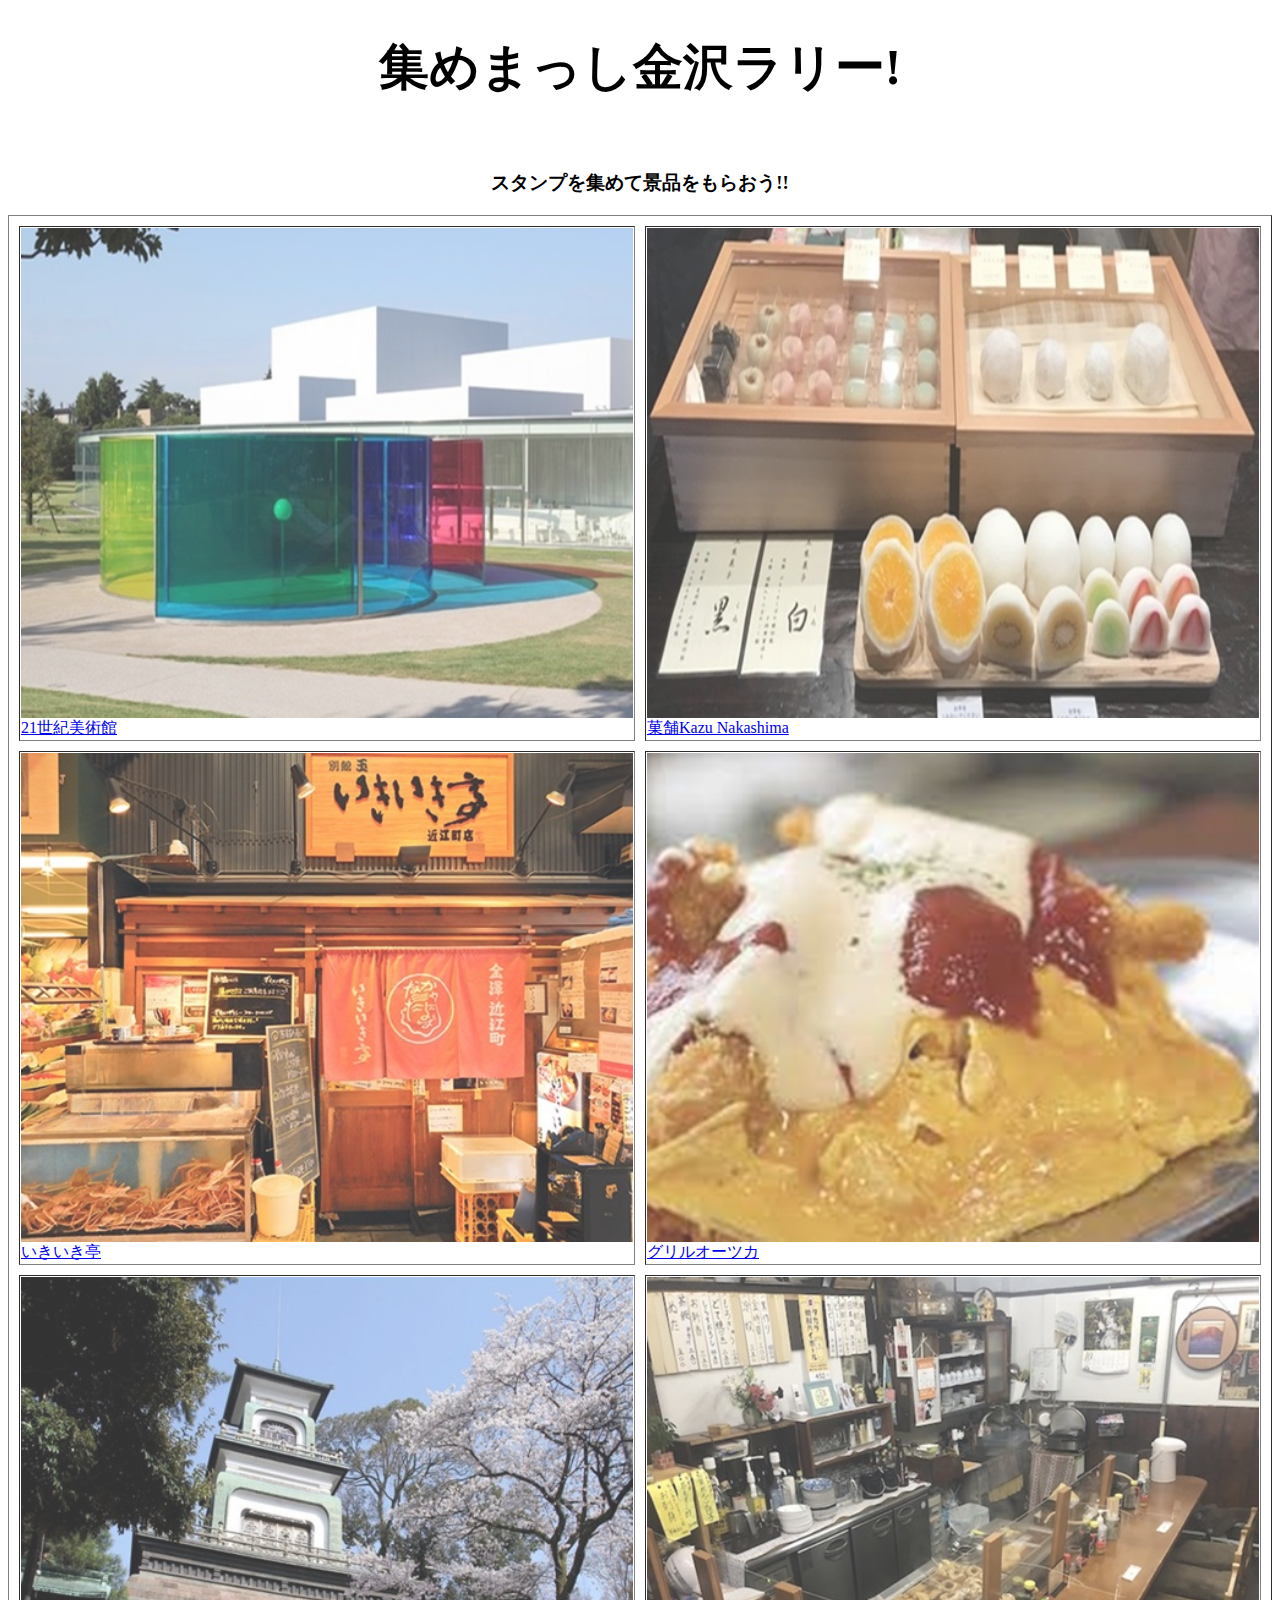
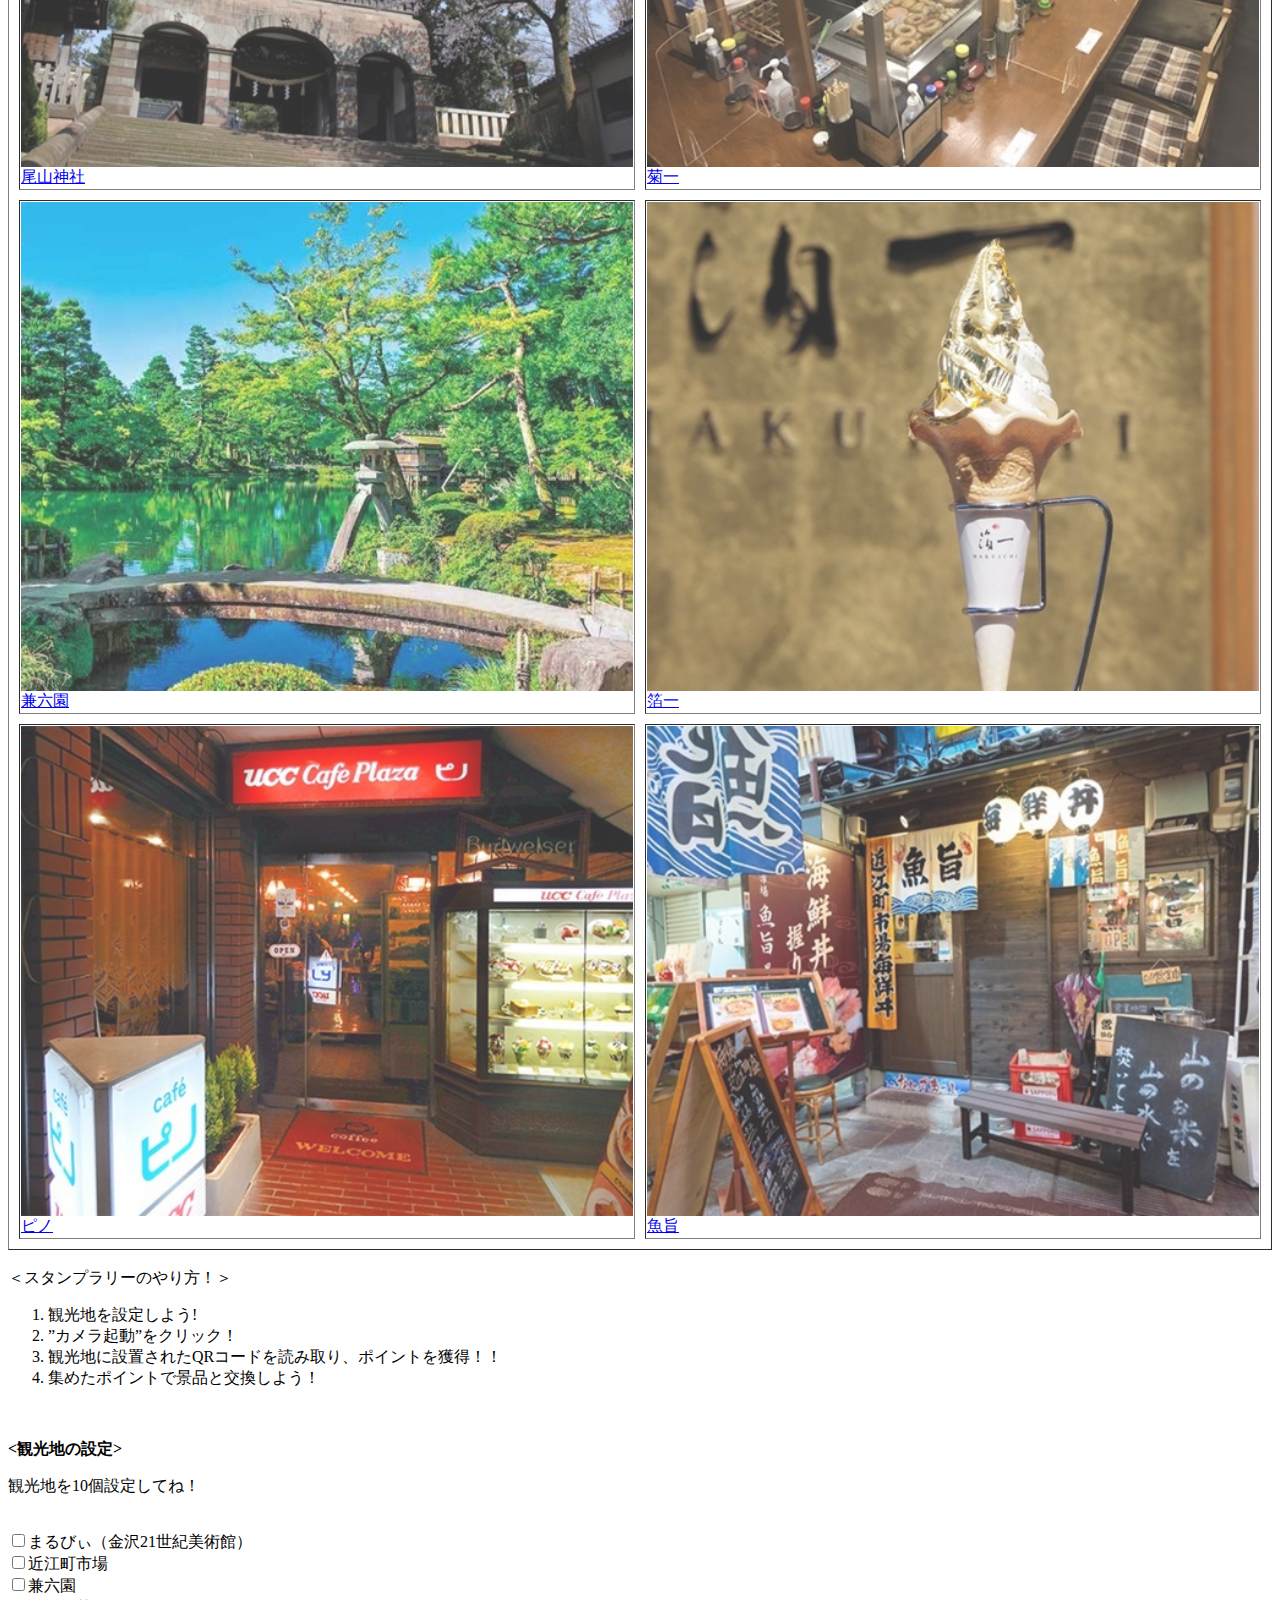
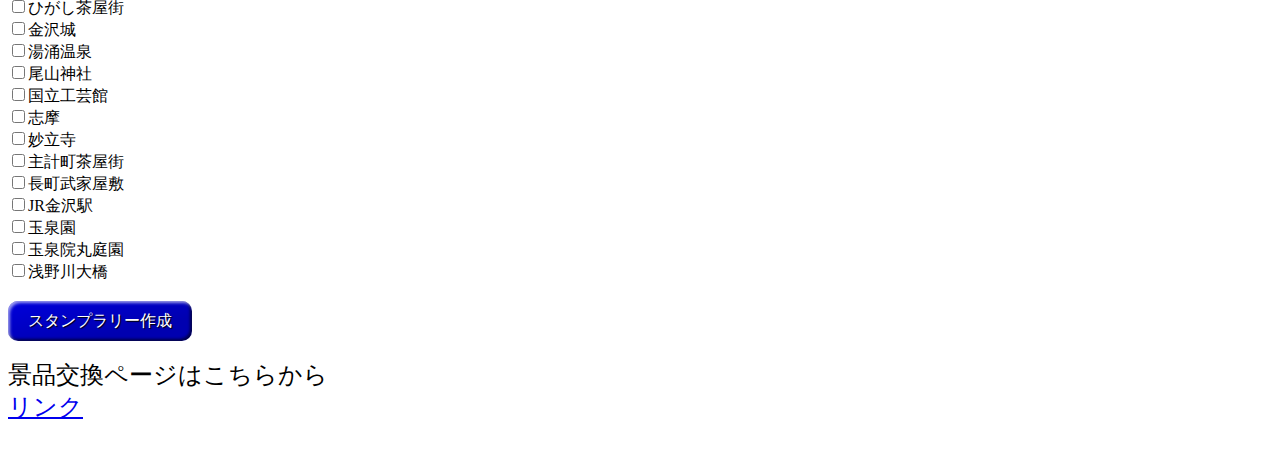
<file: index.html>
<!DOCTYPE html>
<html lang="ja">
    <head>
        <meta charset="UTF-8">
        <meta name="viewport" content="width=device-width, initial-scale=1.0">
        <title>集めまっし金沢ラリー</title>
        <link rel="stylesheet" href="stylesheet.css">
		<link rel="stylesheet" href="button1.css">
		<link rel="stylesheet" href="stamp.css">
		<script src="./jsQR.js"></script>
		<script>
		var now = new Date();	
		function LoadProc(ID) {
			var Year = now.getFullYear();
			var Month = now.getMonth()+1;
			var Date = now.getDate();

			var today = Year + "." + Month + "." + Date;

			ID.setAttribute("data-date", today);
		}
		</script>
    </head>

    <body>

        <div class="header">
            <h1>集めまっし金沢ラリー!</h1>
        </div>

        <div id="main1" class="main1">
            <h3>スタンプを集めて景品をもらおう!!</h3>
            
            <table id="stamp" cellspacing="10" border="1">
                <tr> <td><img src="21世紀.jpg" alt="21世紀美術館"><a href="https://www.kanazawa21.jp/">21世紀美術館</a></td>
                     <td><img src="kazunakasima.jpeg" alt="Kazunakashima"><a href="https://kazunakashima.gorp.jp/">菓舗Kazu Nakashima</a></td>
                </tr> 
                <tr> <td><img src="いきいき.jpg" alt="いきいき亭"><a href="https://ohmicho-ichiba.com/gourmet/shop70401/">いきいき亭</a></td>
                     <td><img src="オーツカ.jpg" alt="グリルオーツカ"><a href="https://www.instagram.com/grill_otsuka/?hl=ja">グリルオーツカ</a></td>
                </tr>  
                <tr> <td><img src="おやま.jpg" alt="尾山神社"><a href="http://www.oyama-jinja.or.jp/">尾山神社</a></td>
                     <td><img src="きくいち.jpg" alt="菊一"><a href="https://www.kanazawabiyori.com/special/oden/2022/10/54835.html">菊一</a></td>
                </tr>
                <tr> <td><img src="けんろく.jpg" alt="兼六園"><a href="https://kenrokuen.or.jp/">兼六園</a></td>
                     <td><img src="はくいち.jpg" alt="箔一"><a href="https://kanazawa.hakuichi.co.jp/">箔一</a></td>
                </tr>
                <tr> <td><img src="ピノ.jpg" alt="ピノ"><a href="https://tabelog.com/ishikawa/A1701/A170101/17006391/">ピノ</a></td>
                     <td><img src="魚旨.jpg" alt="魚旨"><a href="https://ohmicho-ichiba.com/gourmet/shop70701/">魚旨</a></td>
                </tr>
            </table><br>
			
			<div>
				＜スタンプラリーのやり方！＞
				<ol>
					<li>観光地を設定しよう!</li>
					<li>”カメラ起動”をクリック！</li>
					<li>観光地に設置されたQRコードを読み取り、ポイントを獲得！！</li>
					<li>集めたポイントで景品と交換しよう！</li>
				</ol>
			</div><br>
			
			<div>
				<p style="font-weight:bold;"><観光地の設定></p>
				<p>観光地を10個設定してね！</p><br>
				<input type="checkbox" name="spot" id="spot1" value="まるびぃ">まるびぃ（金沢21世紀美術館）<br>
				<input type="checkbox" name="spot" id="spot2" value="近江町市場">近江町市場<br>
				<input type="checkbox" name="spot" id="spot3" value="兼六園">兼六園<br>
				<input type="checkbox" name="spot" id="spot4" value="ひがし茶屋街">ひがし茶屋街<br>
				<input type="checkbox" name="spot" id="spot5" value="金沢城">金沢城<br>
				<input type="checkbox" name="spot" id="spot6" value="湯涌温泉">湯涌温泉<br>
				<input type="checkbox" name="spot" id="spot7" value="尾山神社">尾山神社<br>
				<input type="checkbox" name="spot" id="spot8" value="国立工芸館">国立工芸館<br>
				<input type="checkbox" name="spot" id="spot9" value="志摩">志摩<br>
				<input type="checkbox" name="spot" id="spot10" value="妙立寺">妙立寺<br>
				<input type="checkbox" name="spot" id="spot11" value="主計町茶屋街">主計町茶屋街<br>
				<input type="checkbox" name="spot" id="spot12" value="長町武家屋敷">長町武家屋敷<br>
				<input type="checkbox" name="spot" id="spot13" value="JR金沢駅">JR金沢駅<br>
				<input type="checkbox" name="spot" id="spot14" value="玉泉園">玉泉園<br>
				<input type="checkbox" name="spot" id="spot15" value="玉泉院丸庭園">玉泉院丸庭園<br>
				<input type="checkbox" name="spot" id="spot16" value="浅野川大橋">浅野川大橋<br>
			</div><br>
			
			<button class="styled1" type="button" onclick="check()">スタンプラリー作成</button><br><br>
			
			<font id="text" color="red" size="+2"></font>
			
			<script>
			const maxChecks = 10;
			const checkboxes = document.querySelectorAll('input[name="spot"]');

			checkboxes.forEach((checkbox) => {
				checkbox.addEventListener('change', () => {
					const checkedCheckboxes = document.querySelectorAll('input[name="spot"]:checked');
					if (checkedCheckboxes.length >= maxChecks) {
						checkboxes.forEach((cb) => {
							if (!cb.checked) {
							cb.disabled = true;
							}
						});
					} else {
						checkboxes.forEach((cb) => {
						cb.disabled = false;
						});
					}
				});
			});
			
			function check() {
				const checkboxes = document.querySelectorAll('input[name="spot"]');
				const checkedCheckboxes = document.querySelectorAll('input[name="spot"]:checked');
				if (checkedCheckboxes.length == 10) {
					document.getElementById("result1").textContent = checkedCheckboxes[0].value;
					document.getElementById("result2").textContent = checkedCheckboxes[1].value;
					document.getElementById("result3").textContent = checkedCheckboxes[2].value;
					document.getElementById("result4").textContent = checkedCheckboxes[3].value;
					document.getElementById("result5").textContent = checkedCheckboxes[4].value;
					document.getElementById("result6").textContent = checkedCheckboxes[5].value;
					document.getElementById("result7").textContent = checkedCheckboxes[6].value;
					document.getElementById("result8").textContent = checkedCheckboxes[7].value;
					document.getElementById("result9").textContent = checkedCheckboxes[8].value;
					document.getElementById("result10").textContent = checkedCheckboxes[9].value;
					
					for (checkbox of checkboxes) {
						checkbox.checked = false;
						checkbox.disabled = false;
					}
					
					let hidden = document.getElementById("main1");
					let show = document.getElementById("main2");
					hidden.style.display = "none";
					show.style.display = "inline";
				} else {
					let text = document.getElementById("text");
					text.textContent = "10個設定されていません";
				}
			}
			</script>
			
			<div style="font-size:150%;">
				景品交換ページはこちらから<br>
				<a href="keihin.html">リンク</a>
			</div>
			
		</div>
		
		<div id="main2" class="main2">
			<div>
			<h3>スタンプを集めて景品をもらおう!!</h3>
			
			<div id="common" class="button" onclick="vew()">カメラ起動</div><br><br>
			
			<div style="text-align: center;"><canvas id="canvas"></canvas></div><br>
			
			<table id="set_stamp" cellspacing="15" "" border="1">
                <tr><td height="150"><div id="result1" data-date=""></div></td><td height="150"><div id="result2" data-date=""></div></td></tr> 
                <tr><td height="150"><div id="result3" data-date=""></div></td><td height="150"><div id="result4" data-date=""></div></td></tr>  
                <tr><td height="150"><div id="result5" data-date=""></div></td><td height="150"><div id="result6" data-date=""></div></td></tr>
                <tr><td height="150"><div id="result7" data-date=""></div></td><td height="150"><div id="result8" data-date=""></div></td></tr>
                <tr><td height="150"><div id="result9" data-date=""></div></td><td height="150"><div id="result10" data-date=""></div></td></tr>
            </table><br><br>
	
			<div style="font-size:150%;">
				現在のポイント数：<span id="point"></span>pt
			</div><br>
			
			<div id="compleat_stamp1" style="color: red;font-size: 200%;"></div><br>
			<div id="compleat_stamp2" style="font-size: 200%;"></div><br>
			<div id="target" class="styled2" type="button" style="text-align: center;" onclick="stamprally_list()">新たに設定！</div><br><br>
			
			<script>
			var point = 0;
			var myValue = localStorage.getItem("myValue");
			document.getElementById("point").textContent = myValue;
			var total_count =0;
			var table_list = [result1, result2, result3, result4, result5, result6, result7, result8, result9, result10];
			
			
			function vew() {
				/*stamp("金沢城");*/
				
				document.getElementById("common").style.visibility = "hidden";
				document.getElementById("canvas").style.display = "inline";
				
				var video = document.createElement("video");
				var canvasElement = document.getElementById("canvas");
				var canvas = canvasElement.getContext("2d");

				function drawLine(begin, end, color) {
					canvas.beginPath();
					canvas.moveTo(begin.x, begin.y);
					canvas.lineTo(end.x, end.y);
					canvas.lineWidth = 4;
					canvas.strokeStyle = color;
					canvas.stroke();
				}
						
				let stream;
				navigator.mediaDevices.getUserMedia({ video: { facingMode: "environment" } }).then(function(Mystream) {
					stream = Mystream;
					video.srcObject = stream;
					video.setAttribute("playsinline", true);						
					video.play();
					requestAnimationFrame(tick);
				});
				
				function tick() {
					if (video.readyState === video.HAVE_ENOUGH_DATA) {
						canvasElement.height = video.videoHeight;
						canvasElement.width = video.videoWidth;
						canvas.drawImage(video, 0, 0, canvasElement.width, canvasElement.height);
						var imageData = canvas.getImageData(0, 0, canvasElement.width, canvasElement.height);
						var code = jsQR(imageData.data, imageData.width, imageData.height, {
							inversionAttempts: "dontInvert",
						});
						if (code) {
							drawLine(code.location.topLeftCorner, code.location.topRightCorner, "#FF3B58");
							drawLine(code.location.topRightCorner, code.location.bottomRightCorner, "#FF3B58");
							drawLine(code.location.bottomRightCorner, code.location.bottomLeftCorner, "#FF3B58");
							drawLine(code.location.bottomLeftCorner, code.location.topLeftCorner, "#FF3B58");
							stamp(code.data);
							// カメラを停止する
							stream.getTracks().forEach(track => track.stop());
							document.getElementById("canvas").style.display = "none";
						}
					}
					requestAnimationFrame(tick);
				}
			}
			
			
			function stamp(message) {
				for (let i = 0; i < table_list.length; i += 1) {
					let table_id = table_list[i];
					var table_text = table_id.textContent;
					if (table_text == message) {
						if (table_id.getAttribute('class') != "stamp1") {
							table_id.classList.add("stamp1");
							LoadProc(table_id);
							point += 1;
							total_count += 1;
						}
					} 
				}
				
				if (total_count == 10) {
					total_count = 0;
					let compleat_stamp1 = document.getElementById("compleat_stamp1");
					compleat_stamp1.textContent = "Congratulations!";
					let compleat_stamp2 = document.getElementById("compleat_stamp2");
					compleat_stamp2.textContent = "新たに目的地を設定してね！";
					document.getElementById("target").style.visibility = "visible";
				}
				document.getElementById("common").style.visibility = "visible";
				document.getElementById("point").textContent = point;
				localStorage.setItem("myValue", point);
			}
				
			function stamprally_list(){
				for (let i = 1; i < table_list.length; i += 1) {
					let table_id = table_list[i];
					var table_text = table_id.textContent;
					if (table_id.getAttribute('class') == "stamp1") {
						table_id.classList.remove("stamp1");
						table_id.setAttribute("data-date", "");
					}
				}
				let compleat_stamp1 = document.getElementById("compleat_stamp1");
				compleat_stamp1.textContent = "";
				let compleat_stamp2 = document.getElementById("compleat_stamp2");
				compleat_stamp2.textContent = "";
				document.getElementById("target").style.visibility = "hidden";
				
				let show = document.getElementById("main1");
				let hidden = document.getElementById("main2");
				hidden.style.display = "none";
				show.style.display = "inline";
			}
			</script><br>
			
        </div>

        <footer class="footer">
			＜参考情報＞<br>
			<a href="https://www4.city.kanazawa.lg.jp/index.html">金沢市ホームページ</a><br>
            <a href="https://www.kanazawa-kankoukyoukai.or.jp/">金沢旅物語</a><br>
        </footer>    

    </body> 
</html>
</file>
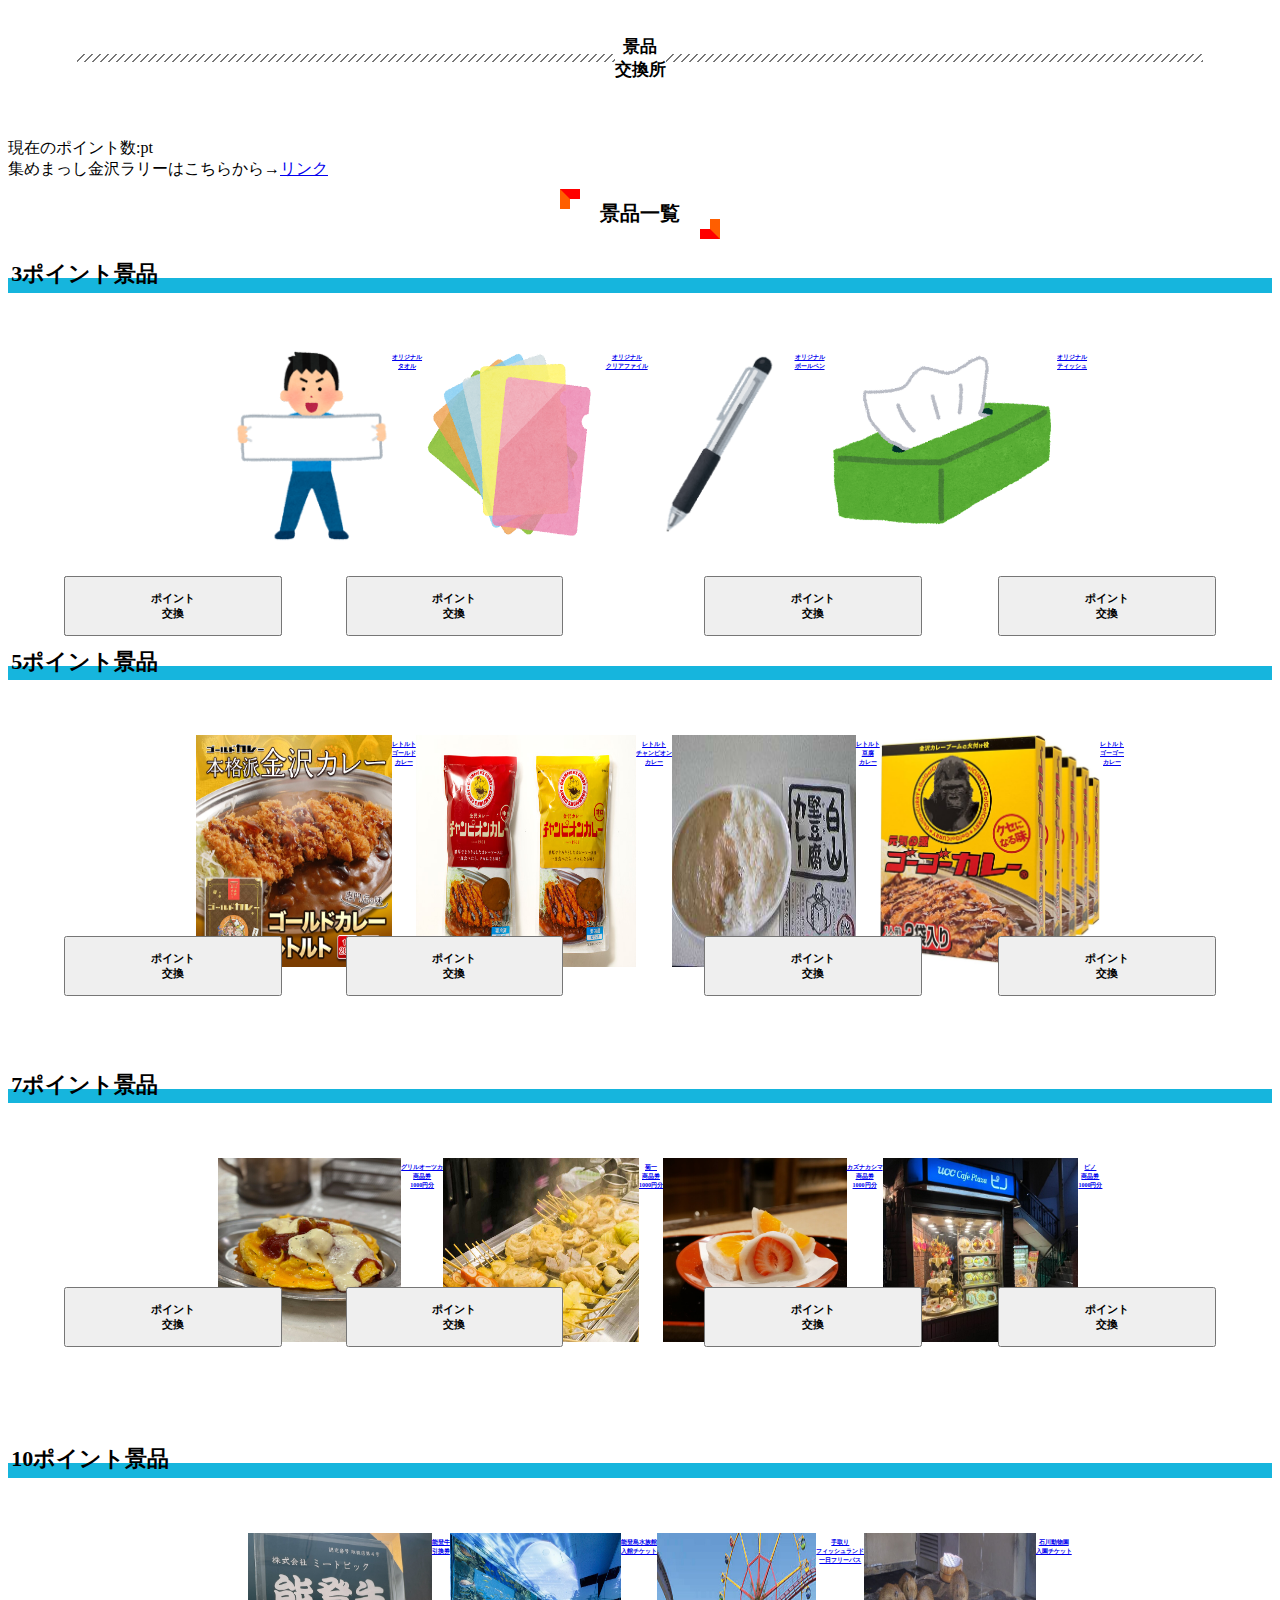
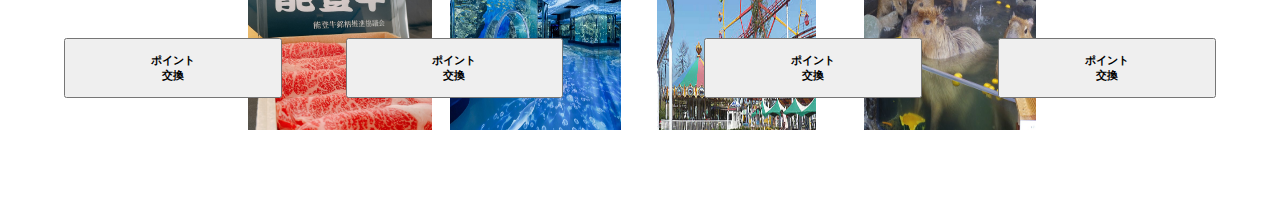
<file: keihin.html>
<!DOCTYPE html>
<html lang="jp">
<head>
    <meta charset="UTF-8">
    <meta name="viewport" content="width=device-width, initial-scale=1.0">
    <title>Document</title>
    <link rel ="stylesheet" href = "stylesheet2.css">
</head>
<body>
    <div>
        <button type="button" onclick="location.href='https://00sato.github.io/atumemassi/'">メインページ</button>
    </div>
    <div class="header">
        <h1>景品<br>交換所</h1>
    </div>
    <div>現在のポイント数:<span id="point"></span>pt</div>
    <script>
      var myValue = localStorage.getItem("myValue");
      document.getElementById("point").textContent = myValue;
    </script>
    
	<div>
		集めまっし金沢ラリーはこちらから→<a href="index.html">リンク</a>
	</div>
	
    <h3>景品一覧</h3>
    <div class="aaa">
        <h4>3ポイント景品</h4>
    </div>
    <br>
    <br>
    <ul>
    <img src ="music_live_towel_man.png" width ="13%" >
    <br>
    <h2><a href="https://www.instagram.com/shiyute927/">オリジナル<br> タオル</a></h2>
    <img src ="clear_file.png" width ="15%" >
    <br>
    <h2><a href="https://raksul.com/print/clearfile?utm_source=google&utm_medium=cpc&utm_campaign=gsem_yid10_pbu&gad_source=1&gclid=Cj0KCQiAmNeqBhD4ARIsADsYfTcmClnrYH4bt_j8yeGkjiMLjmWK1TOYIXSYz75kR3pESNAbYBewBp8aAkUHEALw_wcB">オリジナル<br> クリアファイル</a></h2>
    <img src ="bunbougu_ballpen.png" width ="12%"  >
    <br>
    <h2><a href="https://novelty.raksul.com/categories/writing-instruments/multi-function-color-pens?utm_source=google&utm_medium=cpc&utm_campaign=gsem_pen_multi-function-color_novelty&utm_term=%E5%A4%9A%E8%89%B2%E3%83%9C%E3%83%BC%E3%83%AB%E3%83%9A%E3%83%B3%20%E3%82%AA%E3%83%AA%E3%82%B8%E3%83%8A%E3%83%AB&gad_source=1&gclid=Cj0KCQiAmNeqBhD4ARIsADsYfTcU0vqKJO7HSe8MkbYFcrgdMQTWmPOXVb37TQnzWyxq8HwvQ1Gg79gaAlmHEALw_wcB/">オリジナル<br> ボールペン</a></h2>
    <img src ="tissue.png" width ="19%" >
    <br>
    <h2><a href="https://novelty.raksul.com/categories/box-tissues?utm_source=google&u tm_medium=cpc&utm_campaign=gsem_box-tissues_novelty&utm_term=%E3%83%9C%E3%83%83%E3%82%AF%E3%82%B9%E3%83%86%E3%82%A3%E3%83%83%E3%82%B7%E3%83%A5%20%E5%8D%B0%E5%88%B7&gad_source=1&gclid=Cj0KCQiAmNeqBhD4ARIsADsYfTdYszqC9LqQORmRPT5BJL7GsHv5qIwm3rPaHFOqwb5GKRO61yTQRYsaAkzpEALw_wcB/">オリジナル<br> ティッシュ</a></h2>
    <style>
        ul {
          display: flex;
          justify-content: center;
        }
      
        li {
          list-style: none;
        }
      
        li:nth-child(2) {
          margin: 0 100px;
        }
    </style>
    </ul>  
    <br><br><br>
    <div class="bbb">
        <h4>5ポイント景品</h4>
    </div>
    <br>
    <br>
    <ul>
        <img src ="f7f86dd342214a2e512831ec8cbb2823.jpg" width = "16%" >
        <h2><a href="https://www.gold-curry-honten.com/">レトルト<br>ゴールド<br>カレー</a></h2>
        <img src ="img_lineup_chilled540g.jpg"width = "18%" >
        <h2><a href="https://chancurry.com/">レトルト<br>チャンピオン<br>カレー</a></h2>
        <img src ="L3235650000834335.jpg"width = "15%" >
        <h2><a href="https://nanahoshicurry.jp/">レトルト<br>豆腐<br>カレー</a></h2>
        <img src ="8179E1fgzPL._AC_UF894,1000_QL80_.jpg" width = "18%">
        <h2><a href="https://www.gogocurry.com/">レトルト<br>ゴーゴー<br>カレー</a></h2> 
        <style>
            ul {
              display: flex;
              justify-content: center;
            }
          
            li {
              list-style: none;
            }
          
            li:nth-child(2) {
              margin: 0 100px;
            }
        </style>
    </ul>
    <br><br><br>
    <div class="hata">
        <h4>7ポイント景品</h4>
    </div>
    <br>
    <br>
    <ul>
        <img src ="640x640_rect_150636403.jpg"width = "15%"  >
        <h2><a href="https://www.instagram.com/grill_otsuka/?hl=ja">グリルオーツカ<br>商品券<br>1000円分</a></h2>
        <img src ="-20180323121839.jpg" width = "16%" >
        <h2><a href="https://www.e-katamachi.com/kikuichi/">菊一<br>商品券<br>1000円分</a></h2>
        <img src ="640x640_rect_146270392.jpg"  width = "15%" >
        <h2><a href="https://kazunakashima.gorp.jp/">カズナカシマ<br>商品券<br>1000円分</a></h2>
        <img src ="640x640_rect_2127d28eba0ad050faec130a4f01324b.jpg" width = "16%" >
        <h2><a href="https://tabelog.com/ishikawa/A1701/A170101/17006391/">ピノ<br>商品券<br>1000円分</a></h2> 
        <style>
            ul {
              display: flex;
              justify-content: center;
            }
          
            li {
              list-style: none;
            }
          
            li:nth-child(2) {
              margin: 0 100px;
            }
        </style>
    </ul>
    <br><br><br>
    <div class="ccc">
        <h4>10ポイント景品</h4>
    </div>
    <br>
    <br>
    <ul>
        <img src ="6598339d37605970ceddf255018d8b20.jpg" width = "15%" >
        <h2><a href="https://www.notoushi.net/">能登牛<br>引換券</a></h2>
        <img src ="1200.jpg" width = "14%">
        <h2><a href="https://www.notoaqua.jp/">能登島水族館<br>入館チケット</a></h2>
        <img src ="pa12.jpg"   width = "13%">
        <h2><a href="https://tedori.jp/">手取り<br>フィッシュランド<br>一日フリーパス</a></h2>
        <img src ="0948c_0000563928_1.jpg"width = "14%" >
        <h2><a href="https://www.ishikawazoo.jp/">石川動物園<br>入園チケット</a></h2> 
        <style>
            ul {
              display: flex;
              justify-content: center;
            }
          
            li {
              list-style: none;
            }
          
            li:nth-child(2) {
              margin: 0 100px;
            }
        </style>

    <div class="btn-container">
      <button id="btn3" >ポイント<br>交換</button>
      <button id="btn4" >ポイント<br>交換</button>
      <button id="btn5" >ポイント<br>交換</button>
      <button id="btn6" >ポイント<br>交換</button>
      <button id="btn7" >ポイント<br>交換</button>
      <button id="btn8" >ポイント<br>交換</button>
      <button id="btn9" >ポイント<br>交換</button>
      <button id="btn10" >ポイント<br>交換</button>
      <button id="btn11" >ポイント<br>交換</button>
      <button id="btn12" >ポイント<br>交換</button>
      <button id="btn13" >ポイント<br>交換</button>
      <button id="btn14" >ポイント<br>交換</button>
      <button id="btn15" >ポイント<br>交換</button>
      <button id="btn16" >ポイント<br>交換</button>
      <button id="btn17" >ポイント<br>交換</button>
      <button id="btn18" >ポイント<br>交換</button>
    </div>
    <div id="mask" class="hidden"></div>
    <section id="modal" class="hidden">
      <p>３ポイント消費して<br>オリジナルタオル<br>を購入しました</p>
    </section>
    <div id="mask2" class="hidden"></div>
    <section id="modal2" class="hidden">
      <p>３ポイント消費して<br>オリジナルクリアファイル<br>を購入しました</p>
    </section>
    <div id="mask3" class="hidden"></div>
    <section id="modal3" class="hidden">
      <p>３ポイント消費して<br>オリジナルボールペン<br>を購入しました</p>
    </section>
    <div id="mask4" class="hidden"></div>
    <section id="modal4" class="hidden">
      <p>３ポイント消費して<br>オリジナルティッシュ<br>を購入しました</p>
    </section>
    <div id="mask5" class="hidden"></div>
    <section id="modal5" class="hidden">
      <p>５ポイント消費して<br>レトルト・ゴールドカレー<br>を購入しました</p>
    </section>
    <div id="mask6" class="hidden"></div>
    <section id="modal6" class="hidden">
      <p>５ポイント消費して<br>レトルト<br>チャンピオンカレー<br>を購入しました</p>
    </section>
    <div id="mask7" class="hidden"></div>
    <section id="modal7" class="hidden">
      <p>５ポイント消費して<br>レトルト・豆腐カレー<br>を購入しました</p>
    </section>
    <div id="mask8" class="hidden"></div>
    <section id="modal8" class="hidden">
      <p>５ポイント消費して<br>レトルト・ゴーゴーカレー<br>を購入しました</p>
    </section>
    <div id="mask9" class="hidden"></div>
    <section id="modal9" class="hidden">
      <p>7ポイント消費して<br>グリルオーツカ<br>商品券1000円分<br>を購入しました</p>
    </section>
    <div id="mask10" class="hidden"></div>
    <section id="modal10" class="hidden">
      <p>7ポイント消費して<br>菊一・商品券1000円分<br>を購入しました</p>
    </section>
    <div id="mask11" class="hidden"></div>
    <section id="modal11" class="hidden">
      <p>7ポイント消費して<br>カズナカシマ<br>商品券1000円分<br>を購入しました</p>
    </section>
    <div id="mask12" class="hidden"></div>
    <section id="modal12" class="hidden">
      <p>7ポイント消費して<br>ピノ・商品券1000円分<br>を購入しました</p>
    </section>
    <div id="mask13" class="hidden"></div>
    <section id="modal13" class="hidden">
      <p>１０ポイント消費して<br>能登牛・引換券<br>を購入しました</p>
    </section>
    <div id="mask14" class="hidden"></div>
    <section id="modal14" class="hidden">
      <p>１０ポイント消費して<br>能登島水族館<br>入館チケット<br>を購入しました</p>
    </section>
    <div id="mask15" class="hidden"></div>
    <section id="modal15" class="hidden">
      <p>１０ポイント消費して<br>手取りフィッシュランド<br>一日フリーパス<br>を購入しました</p>
    </section>
    <div id="mask16" class="hidden"></div>
    <section id="modal16" class="hidden">
      <p>１０ポイント消費して<br>石川動物園・入園チケット<br>を購入しました</p>
    </section>

    <script>
    const btn3 = document.getElementById('btn3');
    const mask = document.getElementById('mask');
    const modal = document.getElementById('modal');
	var myValue = localStorage.getItem("myValue");
	var point = myValue;

    btn3.addEventListener('click', () => {
	  point = point - 3;
	  if (point >= 0) {
		document.getElementById("point").textContent = point;
		localStorage.setItem("myValue", point);
		mask.classList.remove('hidden');
		modal.classList.remove('hidden');
	  } else {
	    point = point + 3;
	  }
    });

      mask.addEventListener('click', () => {
      mask.classList.add('hidden');
      modal.classList.add('hidden');
    });

    const btn4 = document.getElementById('btn4');
    const mask2 = document.getElementById('mask2');
    const modal2 = document.getElementById('modal2');

    btn4.addEventListener('click', () => {
	  point = point - 3;
	  if (point >= 0) {
		document.getElementById("point").textContent = point;
		localStorage.setItem("myValue", point);
		mask.classList.remove('hidden');
		modal.classList.remove('hidden');
	  } else {
	    point = point + 3;
	  }
    });

      mask2.addEventListener('click', () => {
      mask2.classList.add('hidden');
      modal2.classList.add('hidden');
    });

    const btn5 = document.getElementById('btn5');
    const mask3 = document.getElementById('mask3');
    const modal3 = document.getElementById('modal3');

    btn5.addEventListener('click', () => {
	  point = point - 3;
	  if (point >= 0) {
		document.getElementById("point").textContent = point;
		localStorage.setItem("myValue", point);
		mask.classList.remove('hidden');
		modal.classList.remove('hidden');
	  } else {
	    point = point + 3;
	  }
    });

      mask3.addEventListener('click', () => {
      mask3.classList.add('hidden');
      modal3.classList.add('hidden');
    });

    const btn6 = document.getElementById('btn6');
    const mask4 = document.getElementById('mask4');
    const modal4 = document.getElementById('modal4');

    btn6.addEventListener('click', () => {
	  point = point - 3;
	  if (point >= 0) {
		document.getElementById("point").textContent = point;
		localStorage.setItem("myValue", point);
		mask.classList.remove('hidden');
		modal.classList.remove('hidden');
	  } else {
	    point = point + 3;
	  }
    });

      mask4.addEventListener('click', () => {
      mask4.classList.add('hidden');
      modal4.classList.add('hidden');
    });

    const btn7 = document.getElementById('btn7');
    const mask5 = document.getElementById('mask5');
    const modal5 = document.getElementById('modal5');

    btn7.addEventListener('click', () => {
	  point = point - 5;
	  if (point >= 0) {
		document.getElementById("point").textContent = point;
		localStorage.setItem("myValue", point);
		mask.classList.remove('hidden');
		modal.classList.remove('hidden');
	  } else {
	    point = point + 5;
	  }
    });

      mask5.addEventListener('click', () => {
      mask5.classList.add('hidden');
      modal5.classList.add('hidden');
    });

    const btn8 = document.getElementById('btn8');
    const mask6 = document.getElementById('mask6');
    const modal6 = document.getElementById('modal6');

    btn8.addEventListener('click', () => {
	  point = point - 5;
	  if (point >= 0) {
		document.getElementById("point").textContent = point;
		localStorage.setItem("myValue", point);
		mask.classList.remove('hidden');
		modal.classList.remove('hidden');
	  } else {
	    point = point + 5;
	  }
    });

      mask6.addEventListener('click', () => {
      mask6.classList.add('hidden');
      modal6.classList.add('hidden');
    });

    const btn9 = document.getElementById('btn9');
    const mask7 = document.getElementById('mask7');
    const modal7 = document.getElementById('modal7');

    btn9.addEventListener('click', () => {
	  point = point - 5;
	  if (point >= 0) {
		document.getElementById("point").textContent = point;
		localStorage.setItem("myValue", point);
		mask.classList.remove('hidden');
		modal.classList.remove('hidden');
	  } else {
	    point = point + 5;
	  }
    });

      mask7.addEventListener('click', () => {
      mask7.classList.add('hidden');
      modal7.classList.add('hidden');
    });

    const btn10 = document.getElementById('btn10');
    const mask8 = document.getElementById('mask8');
    const modal8 = document.getElementById('modal8');

    btn10.addEventListener('click', () => {
	  point = point - 5;
	  if (point >= 0) {
		document.getElementById("point").textContent = point;
		localStorage.setItem("myValue", point);
		mask.classList.remove('hidden');
		modal.classList.remove('hidden');
	  } else {
	    point = point + 5;
	  }
    });

      mask8.addEventListener('click', () => {
      mask8.classList.add('hidden');
      modal8.classList.add('hidden');
    });

    const btn11 = document.getElementById('btn11');
    const mask9 = document.getElementById('mask9');
    const modal9 = document.getElementById('modal9');

    btn11.addEventListener('click', () => {
	  point = point - 7;
	  if (point >= 0) {
		document.getElementById("point").textContent = point;
		localStorage.setItem("myValue", point);
		mask.classList.remove('hidden');
		modal.classList.remove('hidden');
	  } else {
	    point = point + 7;
	  }
    });

      mask9.addEventListener('click', () => {
      mask9.classList.add('hidden');
      modal9.classList.add('hidden');
    });

    const btn12 = document.getElementById('btn12');
    const mask10 = document.getElementById('mask10');
    const modal10 = document.getElementById('modal10');

    btn12.addEventListener('click', () => {
	  point = point - 7;
	  if (point >= 0) {
		document.getElementById("point").textContent = point;
		localStorage.setItem("myValue", point);
		mask.classList.remove('hidden');
		modal.classList.remove('hidden');
	  } else {
	    point = point + 7;
	  }
    });

      mask10.addEventListener('click', () => {
      mask10.classList.add('hidden');
      modal10.classList.add('hidden');
    });

    const btn13 = document.getElementById('btn13');
    const mask11 = document.getElementById('mask11');
    const modal11 = document.getElementById('modal11');

    btn13.addEventListener('click', () => {
	  point = point - 7;
	  if (point >= 0) {
		document.getElementById("point").textContent = point;
		localStorage.setItem("myValue", point);
		mask.classList.remove('hidden');
		modal.classList.remove('hidden');
	  } else {
	    point = point + 7;
	  }
    });

      mask11.addEventListener('click', () => {
      mask11.classList.add('hidden');
      modal11.classList.add('hidden');
    });

    const btn14 = document.getElementById('btn14');
    const mask12 = document.getElementById('mask12');
    const modal12 = document.getElementById('modal12');

    btn14.addEventListener('click', () => {
	  point = point - 7;
	  if (point >= 0) {
		document.getElementById("point").textContent = point;
		localStorage.setItem("myValue", point);
		mask.classList.remove('hidden');
		modal.classList.remove('hidden');
	  } else {
	    point = point + 7;
	  }
    });

      mask12.addEventListener('click', () => {
      mask12.classList.add('hidden');
      modal12.classList.add('hidden');
    });

    const btn15 = document.getElementById('btn15');
    const mask13 = document.getElementById('mask13');
    const modal13 = document.getElementById('modal13');

    btn15.addEventListener('click', () => {
	  point = point - 10;
	  if (point >= 0) {
		document.getElementById("point").textContent = point;
		localStorage.setItem("myValue", point);
		mask.classList.remove('hidden');
		modal.classList.remove('hidden');
	  } else {
	    point = point + 10;
	  }
    });

      mask13.addEventListener('click', () => {
      mask13.classList.add('hidden');
      modal13.classList.add('hidden');
    });

    const btn16 = document.getElementById('btn16');
    const mask14 = document.getElementById('mask14');
    const modal14 = document.getElementById('modal14');

    btn16.addEventListener('click', () => {
	  point = point - 10;
	  if (point >= 0) {
		document.getElementById("point").textContent = point;
		localStorage.setItem("myValue", point);
		mask.classList.remove('hidden');
		modal.classList.remove('hidden');
	  } else {
	    point = point + 10;
	  }
    });

      mask14.addEventListener('click', () => {
      mask14.classList.add('hidden');
      modal14.classList.add('hidden');
    });

    const btn17 = document.getElementById('btn17');
    const mask15 = document.getElementById('mask15');
    const modal15 = document.getElementById('modal15');

    btn17.addEventListener('click', () => {
	  point = point - 10;
	  if (point >= 0) {
		document.getElementById("point").textContent = point;
		localStorage.setItem("myValue", point);
		mask.classList.remove('hidden');
		modal.classList.remove('hidden');
	  } else {
	    point = point + 10;
	  }
    });

      mask15.addEventListener('click', () => {
      mask15.classList.add('hidden');
      modal15.classList.add('hidden');
    });

    const btn18 = document.getElementById('btn18');
    const mask16 = document.getElementById('mask16');
    const modal16 = document.getElementById('modal16');

    btn18.addEventListener('click', () => {
	  point = point - 10;
	  if (point >= 0) {
		document.getElementById("point").textContent = point;
		localStorage.setItem("myValue", point);
		mask.classList.remove('hidden');
		modal.classList.remove('hidden');
	  } else {
	    point = point + 10;
	  }
    });

      mask16.addEventListener('click', () => {
      mask16.classList.add('hidden');
      modal16.classList.add('hidden');
    });
    


    </script>

    </ul>
    
    </body>

</html>
</file>
<file: stylesheet.css>
@charset "utf-8";
html{
    height: 100%;
}

body{
    font-family: "Avenir Next";
    min-height: 100%;
}

h1 {
    font-size:50px;
    text-align:center;	
}

h3 {
	text-align:center;
}

.header{
    height: 100px;
}

.main1{
	height: 100%;
    padding: 20px;
	display: inline;
}

#stamp {
    margin:auto;
    height: 100%;
    width: 100%;
    table-layout: fixed;  
}

.main1 img{
    width:100%;
    height:50%;
    opacity: 0.8;
    display:block;
}

.main2{
    height: 1500px;
    padding: 20px;
    text-align: center;
	display: none;
}

#set_stamp {
    margin: auto;
    height: 50%;
    width: 100%;
    table-layout: fixed; 
}

.footer{
    height: 100px;
    width: 100%;
}
</file>
<file: button1.css>
.button {
   border-top: 1px solid #96d1f8;
   background: #65a9d7;
   background: -webkit-gradient(linear, left top, left bottom, from(#1ca4ff), to(#65a9d7));
   background: -webkit-linear-gradient(top, #1ca4ff, #65a9d7);
   background: -moz-linear-gradient(top, #1ca4ff, #65a9d7);
   background: -ms-linear-gradient(top, #1ca4ff, #65a9d7);
   background: -o-linear-gradient(top, #1ca4ff, #65a9d7);
   padding: 17px 34px;
   -webkit-border-radius: 14px;
   -moz-border-radius: 14px;
   border-radius: 14px;
   -webkit-box-shadow: rgba(0,0,0,1) 0 1px 0;
   -moz-box-shadow: rgba(0,0,0,1) 0 1px 0;
   box-shadow: rgba(0,0,0,1) 0 1px 0;
   text-shadow: rgba(0,0,0,.4) 0 1px 0;
   color: white;
   font-size: 21px;
   font-family: Georgia, serif;
   text-decoration: none;
   vertical-align: middle;
   text-align: center;
   }
   
.button:hover {
   border-top-color: #28597a;
   background: #28597a;
   color: #ccc;
   }
   
.button:active {
   border-top-color: #1b435e;
   background: #1b435e;
   }
   
.styled1 {
  border: 0;
  line-height: 2.5;
  padding: 0 20px;
  font-size: 1rem;
  text-align: center;
  color: #fff;
  text-shadow: 1px 1px 1px #000;
  border-radius: 10px;
  background-color: rgba(0, 0, 220, 1);
  background-image: linear-gradient(
    to top left,
    rgba(0, 0, 0, 0.2),
    rgba(0, 0, 0, 0.2) 30%,
    rgba(0, 0, 0, 0)
  );
  box-shadow:
    inset 2px 2px 3px rgba(255, 255, 255, 0.6),
    inset -2px -2px 3px rgba(0, 0, 0, 0.6);
	}

.styled1:hover {
  background-color: rgba(0, 0, 255, 1);
	}

.styled1:active {
  box-shadow:
    inset -2px -2px 3px rgba(255, 255, 255, 0.6),
    inset 2px 2px 3px rgba(0, 0, 0, 0.6);
	}

.styled2 {
  border: 0;
  line-height: 2.5;
  padding: 0 20px;
  font-size: 1rem;
  text-align: center;
  color: #fff;
  text-shadow: 1px 1px 1px #000;
  border-radius: 10px;
  background-color: rgba(0, 0, 220, 1);
  visibility: hidden;
  background-image: linear-gradient(
    to top left,
    rgba(0, 0, 0, 0.2),
    rgba(0, 0, 0, 0.2) 30%,
    rgba(0, 0, 0, 0)
  );
  box-shadow:
    inset 2px 2px 3px rgba(255, 255, 255, 0.6),
    inset -2px -2px 3px rgba(0, 0, 0, 0.6);
	}

.styled2:hover {
  background-color: rgba(0, 0, 255, 1);
	}

.styled2:active {
  box-shadow:
    inset -2px -2px 3px rgba(255, 255, 255, 0.6),
    inset 2px 2px 3px rgba(0, 0, 0, 0.6);
	}
</file>
<file: stamp.css>
.stamp1{
	position: relative;
	margin: -50px auto;
	padding: 10px;
	width: 100px;
	height: 100px;
	border: 5px double #430;
	-webkit-border-radius: 50%;
	-moz-border-radius: 50%;
	border-radius: 50%;
	color: #430;
	text-align: center;
	font-family: 'Bree Serif', serif;
	font-size: 16px;
	line-height: 100px;
	-webkit-transform: rotate(-16deg);
	-ms-transform: rotate(-16deg);
	transform: rotate(-16deg);
}
.stamp1::before{
	position: absolute;
	top: 14%;
	display: block;
	padding: 0 0 8px;
	width: 82%;
	border-bottom:1px solid #430;
	content: 'GET';
	font-size: 16px;
	line-height: 1;
}
.stamp1::after{
	position: absolute;
	bottom: 16%;
	display: block;
	padding: 6px 0 0;
	width: 82%;
	border-top: 1px solid #430;
	content: attr(data-date);
	font-size: 13px;
	line-height: 1;
}
</file>
<file: stylesheet2.css>
@charset "utf-8";



html{
    height:200%;
}


h1{
    font-size: 17px;
    text-align: center;
}

h2{
    font-size: 6px;
    text-align: center;
}


h3{
    font-size: 20px;
    text-align: center;
}

h4{
    font-size: 22px;
    text-align: left;
}

h5{
    font-size: 12px;
    text-align: left;
}

.header{
    height:100px;
    wight:100%;
    font-family: "";
    display: flex;
    justify-content: center;
    align-items: center;
    margin: 0 calc(50% - 50vw) 30px;
    font-size: 17%;
    text-align: center;
}

.header::before,
.header::after {
  content: "";
  width: 42%;
  height: 8px;
  background-image: repeating-linear-gradient(-45deg, #777 0, #777 1px, rgba(0, 0, 0, 0) 0, rgba(0, 0, 0, 0) 50%);
  background-size: 8px 8px;
} 

h3 {
    display: flex;
    justify-content: center;
    align-items: center;
  }
  
  h3::before,
  h3::after {
    content: "";
    width: 10px;
    height: 10px;
  }
  
  h3::before {
    margin: -30px 20px 0 0;
    border-top: 10px solid #ff0000;
    border-left: 10px solid rgb(255, 94, 0)
  }
  
  h3::after {
    margin: 0 0 -30px 20px;
    border-right: 10px solid rgb(255, 94, 0);
    border-bottom: 10px solid  #ff0000;
  }

  h4 {
    padding: 0.2rem;
    margin-bottom: 0.2rem;
    background: linear-gradient(transparent 60%, #16b5dd 60%);
    font-weight: bold;

}

h5 {
    width: 420px;
    padding: 0.5rem 0;
    margin-bottom: 0.2rem;
    border-bottom: 6px double #000000;
}


/*ボタン設定*/

.btn-container {
  text-align: center;
}

button {
  width: 17%;
  height: 60px;
  font-size: 11px;
  font-weight: bold;
  position: absolute;
  top: 64%;
  left: 5%;


  cursor: pointer;
}

#btn4 {
  width: 17%;
  height: 60px;
  font-size: 11px;
  font-weight: bold;
  position: absolute;
  top: 64%;
  left: 27%;


  cursor: pointer;
}

#btn5 {
  width: 17%;
  height: 60px;
  font-size: 11px;
  font-weight: bold;
  position: absolute;
  top: 64%;
  left: 55%;


  cursor: pointer;
}

#btn6 {
  width: 17%;
  height: 60px;
  font-size: 11px;
  font-weight: bold;
  position: absolute;
  top: 64%;
  left: 78%;


  cursor: pointer;
}

#btn7 {
  width: 17%;
  height: 60px;
  font-size: 11px;
  font-weight: bold;
  position: absolute;
  top: 104%;
  left: 5%;


  cursor: pointer;
}

#btn8 {
  width: 17%;
  height: 60px;
  font-size: 11px;
  font-weight: bold;
  position: absolute;
  top: 104%;
  left: 27%;


  cursor: pointer;
}

#btn9 {
  width: 17%;
  height: 60px;
  font-size: 11px;
  font-weight: bold;
  position: absolute;
  top: 104%;
  left: 55%;


  cursor: pointer;
}

#btn10 {
  width: 17%;
  height: 60px;
  font-size: 11px;
  font-weight: bold;
  position: absolute;
  top: 104%;
  left: 78%;


  cursor: pointer;
}

#btn11 {
  width: 17%;
  height: 60px;
  font-size: 11px;
  font-weight: bold;
  position: absolute;
  top: 143%;
  left: 5%;


  cursor: pointer;
}

#btn12 {
  width: 17%;
  height: 60px;
  font-size: 11px;
  font-weight: bold;
  position: absolute;
  top: 143%;
  left: 27%;


  cursor: pointer;
}

#btn13 {
  width: 17%;
  height: 60px;
  font-size: 11px;
  font-weight: bold;
  position: absolute;
  top: 143%;
  left: 55%;


  cursor: pointer;
}

#btn14 {
  width: 17%;
  height: 60px;
  font-size: 11px;
  font-weight: bold;
  position: absolute;
  top: 143%;
  left: 78%;


  cursor: pointer;
}

#btn15 {
  width: 17%;
  height: 60px;
  font-size: 11px;
  font-weight: bold;
  position: absolute;
  top: 182%;
  left: 5%;


  cursor: pointer;
}

#btn16 {
  width: 17%;
  height: 60px;
  font-size: 11px;
  font-weight: bold;
  position: absolute;
  top: 182%;
  left: 27%;


  cursor: pointer;
}

#btn17 {
  width: 17%;
  height: 60px;
  font-size: 11px;
  font-weight: bold;
  position: absolute;
  top: 182%;
  left: 55%;


  cursor: pointer;
}

#btn18 {
  width: 17%;
  height: 60px;
  font-size: 11px;
  font-weight: bold;
  position: absolute;
  top: 182%;
  left: 78%;


  cursor: pointer;
}

button:hover {
 opacity: 0.7;
}

.hidden {
  display: none;
}

#mask {
  background: rgba(0, 0, 0, 0.7);
  position: fixed;
  top: 0;
  bottom: 0;
  right: 0;
  left: 0;
  z-index: 1;
}

#modal {
  background: #fff;
  width: 50%;
  padding: 24px;
  border-radius: 4px;
  color: black;
  position: fixed;
  top: 50%;
  left: 50%;
  transform: translate(-50%, -50%);
  text-align: center;
  margin: 0 auto;
  z-index: 2;
}

#mask2 {
  background: rgba(0, 0, 0, 0.7);
  position: fixed;
  top: 0;
  bottom: 0;
  right: 0;
  left: 0;
  z-index: 1;
}

#modal2 {
  background: #fff;
  width: 50%;
  padding: 24px;
  border-radius: 4px;
  color: black;
  position: fixed;
  top: 50%;
  left: 50%;
  transform: translate(-50%, -50%);
  text-align: center;
  margin: 0 auto;
  z-index: 2;
}

#mask3 {
  background: rgba(0, 0, 0, 0.7);
  position: fixed;
  top: 0;
  bottom: 0;
  right: 0;
  left: 0;
  z-index: 1;
}

#modal3 {
  background: #fff;
  width: 50%;
  padding: 24px;
  border-radius: 4px;
  color: black;
  position: fixed;
  top: 50%;
  left: 50%;
  transform: translate(-50%, -50%);
  text-align: center;
  margin: 0 auto;
  z-index: 2;
}

#mask4 {
  background: rgba(0, 0, 0, 0.7);
  position: fixed;
  top: 0;
  bottom: 0;
  right: 0;
  left: 0;
  z-index: 1;
}

#modal4 {
  background: #fff;
  width: 50%;
  padding: 24px;
  border-radius: 4px;
  color: black;
  position: fixed;
  top: 50%;
  left: 50%;
  transform: translate(-50%, -50%);
  text-align: center;
  margin: 0 auto;
  z-index: 2;
}

#mask5 {
  background: rgba(0, 0, 0, 0.7);
  position: fixed;
  top: 0;
  bottom: 0;
  right: 0;
  left: 0;
  z-index: 1;
}

#modal5 {
  background: #fff;
  width: 50%;
  padding: 24px;
  border-radius: 4px;
  color: black;
  position: fixed;
  top: 50%;
  left: 50%;
  transform: translate(-50%, -50%);
  text-align: center;
  margin: 0 auto;
  z-index: 2;
}

#mask6 {
  background: rgba(0, 0, 0, 0.7);
  position: fixed;
  top: 0;
  bottom: 0;
  right: 0;
  left: 0;
  z-index: 1;
}

#modal6 {
  background: #fff;
  width: 50%;
  padding: 24px;
  border-radius: 4px;
  color: black;
  position: fixed;
  top: 50%;
  left: 50%;
  transform: translate(-50%, -50%);
  text-align: center;
  margin: 0 auto;
  z-index: 2;
}

#mask7 {
  background: rgba(0, 0, 0, 0.7);
  position: fixed;
  top: 0;
  bottom: 0;
  right: 0;
  left: 0;
  z-index: 1;
}

#modal7 {
  background: #fff;
  width: 50%;
  padding: 24px;
  border-radius: 4px;
  color: black;
  position: fixed;
  top: 50%;
  left: 50%;
  transform: translate(-50%, -50%);
  text-align: center;
  margin: 0 auto;
  z-index: 2;
}

#mask8 {
  background: rgba(0, 0, 0, 0.7);
  position: fixed;
  top: 0;
  bottom: 0;
  right: 0;
  left: 0;
  z-index: 1;
}

#modal8 {
  background: #fff;
  width: 50%;
  padding: 24px;
  border-radius: 4px;
  color: black;
  position: fixed;
  top: 50%;
  left: 50%;
  transform: translate(-50%, -50%);
  text-align: center;
  margin: 0 auto;
  z-index: 2;
}

#mask9 {
  background: rgba(0, 0, 0, 0.7);
  position: fixed;
  top: 0;
  bottom: 0;
  right: 0;
  left: 0;
  z-index: 1;
}

#modal9 {
  background: #fff;
  width: 50%;
  padding: 24px;
  border-radius: 4px;
  color: black;
  position: fixed;
  top: 50%;
  left: 50%;
  transform: translate(-50%, -50%);
  text-align: center;
  margin: 0 auto;
  z-index: 2;
}

#mask10 {
  background: rgba(0, 0, 0, 0.7);
  position: fixed;
  top: 0;
  bottom: 0;
  right: 0;
  left: 0;
  z-index: 1;
}

#modal10 {
  background: #fff;
  width: 50%;
  padding: 24px;
  border-radius: 4px;
  color: black;
  position: fixed;
  top: 50%;
  left: 50%;
  transform: translate(-50%, -50%);
  text-align: center;
  margin: 0 auto;
  z-index: 2;
}

#mask11 {
  background: rgba(0, 0, 0, 0.7);
  position: fixed;
  top: 0;
  bottom: 0;
  right: 0;
  left: 0;
  z-index: 1;
}

#modal11 {
  background: #fff;
  width: 50%;
  padding: 24px;
  border-radius: 4px;
  color: black;
  position: fixed;
  top: 50%;
  left: 50%;
  transform: translate(-50%, -50%);
  text-align: center;
  margin: 0 auto;
  z-index: 2;
}

#mask12 {
  background: rgba(0, 0, 0, 0.7);
  position: fixed;
  top: 0;
  bottom: 0;
  right: 0;
  left: 0;
  z-index: 1;
}

#modal12 {
  background: #fff;
  width: 50%;
  padding: 24px;
  border-radius: 4px;
  color: black;
  position: fixed;
  top: 50%;
  left: 50%;
  transform: translate(-50%, -50%);
  text-align: center;
  margin: 0 auto;
  z-index: 2;
}

#mask13 {
  background: rgba(0, 0, 0, 0.7);
  position: fixed;
  top: 0;
  bottom: 0;
  right: 0;
  left: 0;
  z-index: 1;
}

#modal13 {
  background: #fff;
  width: 50%;
  padding: 24px;
  border-radius: 4px;
  color: black;
  position: fixed;
  top: 50%;
  left: 50%;
  transform: translate(-50%, -50%);
  text-align: center;
  margin: 0 auto;
  z-index: 2;
}

#mask14 {
  background: rgba(0, 0, 0, 0.7);
  position: fixed;
  top: 0;
  bottom: 0;
  right: 0;
  left: 0;
  z-index: 1;
}

#modal14 {
  background: #fff;
  width: 50%;
  padding: 24px;
  border-radius: 4px;
  color: black;
  position: fixed;
  top: 50%;
  left: 50%;
  transform: translate(-50%, -50%);
  text-align: center;
  margin: 0 auto;
  z-index: 2;
}

#mask15 {
  background: rgba(0, 0, 0, 0.7);
  position: fixed;
  top: 0;
  bottom: 0;
  right: 0;
  left: 0;
  z-index: 1;
}

#modal15 {
  background: #fff;
  width: 50%;
  padding: 24px;
  border-radius: 4px;
  color: black;
  position: fixed;
  top: 50%;
  left: 50%;
  transform: translate(-50%, -50%);
  text-align: center;
  margin: 0 auto;
  z-index: 2;
}

#mask16 {
  background: rgba(0, 0, 0, 0.7);
  position: fixed;
  top: 0;
  bottom: 0;
  right: 0;
  left: 0;
  z-index: 1;
}

#modal16 {
  background: #fff;
  width: 50%;
  padding: 24px;
  border-radius: 4px;
  color: black;
  position: fixed;
  top: 50%;
  left: 50%;
  transform: translate(-50%, -50%);
  text-align: center;
  margin: 0 auto;
  z-index: 2;
}
/*ボタン設定終了*/
</file>
